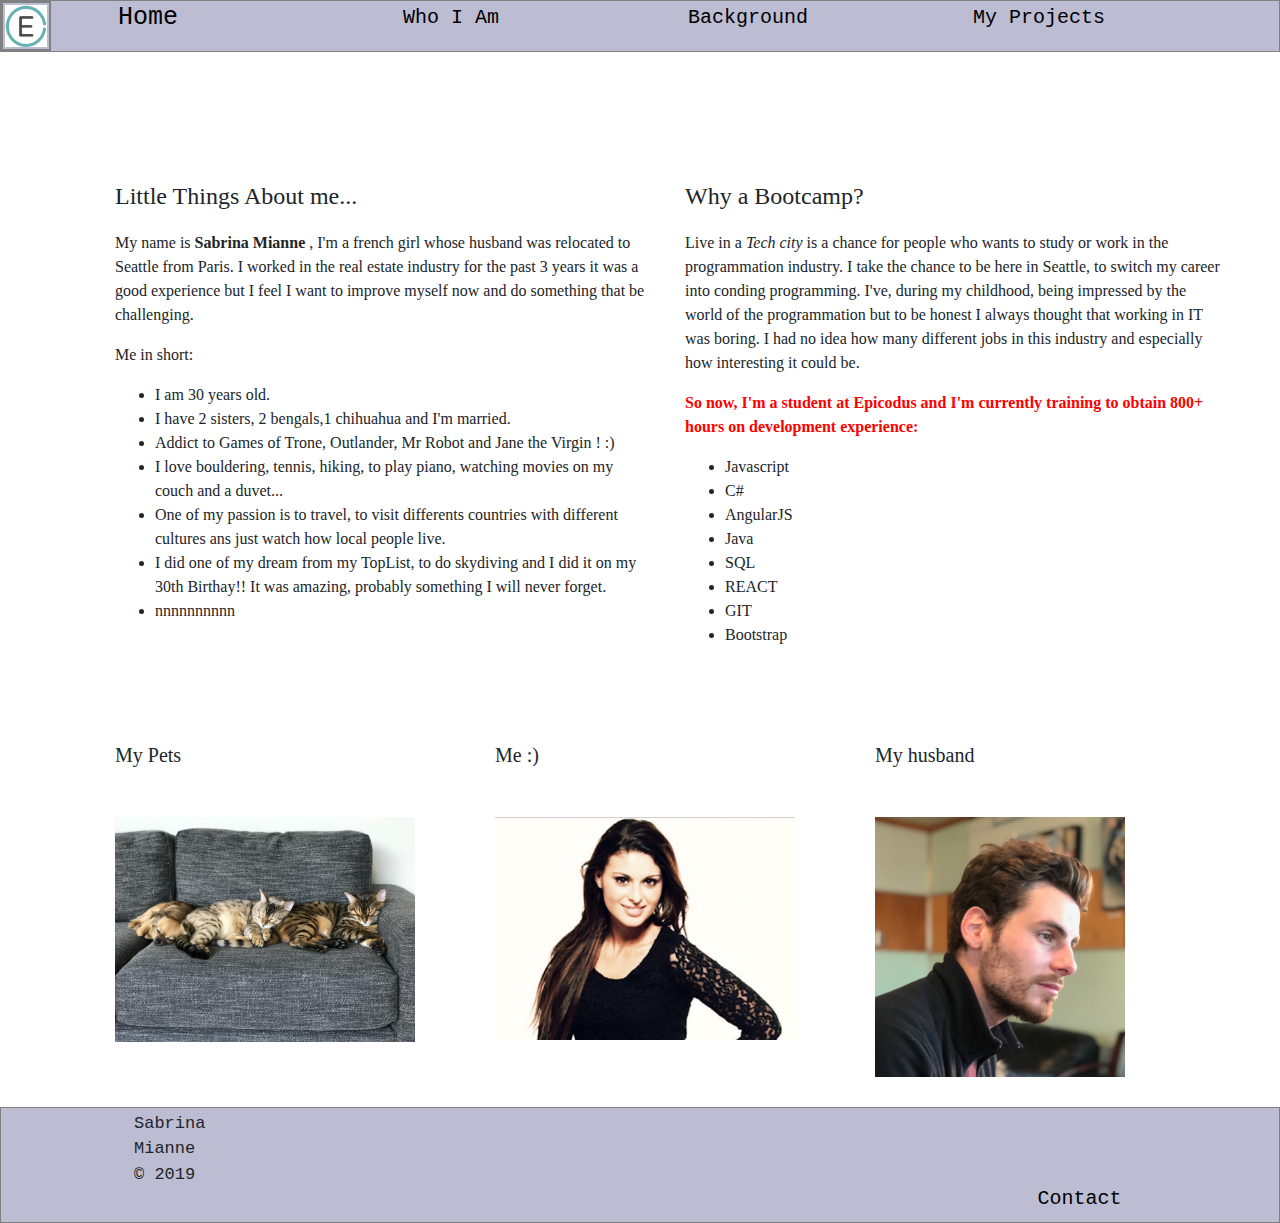
<file: index.html>
<!DOCTYPE html>
<html>
  <head>
    <link href="css/bootstrap.css" rel="stylesheet" type="text/css" media="all">
    <link href="css/styles.css" rel="stylesheet" type="text/css" media="all">
    <title>Landing page Epicodus Portfolio</title>
    <link rel="shortcut icon" href="img/sk.ico" type="image/x-icon">
      <div class="sidebar-sticky">
        <img src="img/eico.png" alt="Image" width="45">
      </div>
      <div class="boxmodel">
        <div class="container">
          <div class="row">
            <div class="col-md-3">
              <h5><a href="../week-1-rev/index.html">Home</a></h5>
            </div>
            <div class="col-md-3">
              <p><a href="../week-1-rev/about-me.html">Who I Am</a></p>
            </div>
            <div class="col-md-3">
              <p><a href="../week-1-rev/bg.html">Background</a></p>
            </div>
            <div class="col-md-3">
              <p><a href="../week-1-rev/mypr.html">My Projects</a></p>
            </div>
          </div>
      </div>
    </div>
  </head>

  <body>
<!-- First part of the body -->
    <div class="container">
      <div class="row">
        <div class="col-md-6" id="left-text">
          <h4 class="boxed-headline-left">Little Things About me...</h4>
          <p> My name is<strong> Sabrina Mianne </strong>, I'm a french girl whose husband was relocated to Seattle from Paris.
          I worked in the real estate industry for the past 3 years it was a good experience but I feel I want
          to improve myself now and do something that be challenging.</p>
          <p>Me in short:</p>
            <ul>
              <li> I am 30 years old.</li>
              <li>I have 2 sisters, 2 bengals,1 chihuahua and I'm married.</li>
              <li> Addict to Games of Trone, Outlander, Mr Robot and Jane the Virgin ! :)</li>
              <li> I love bouldering, tennis, hiking, to play piano, watching movies on my couch and a duvet... </li>
              <li>One of my passion is to travel, to visit differents countries with different cultures ans just watch how local people live. </li>
              <li> I did one of my dream from my TopList, to do skydiving and I did it on my 30th Birthay!! It was amazing,
              probably something I will never forget.
              <li>nnnnnnnnnn</li>
            </ul>

        </div>
        <div class="col-md-6" id="right-text">
          <h4 class="boxed-headline-right"> Why a Bootcamp? </h4>
          <p> Live in a <em> Tech city </em>is a chance for people who wants to study or work in the programmation industry.
          I take the chance to be here in Seattle, to switch my career into conding programming.
          I've, during my childhood, being impressed by the world of the programmation but to be honest I always thought that working
          in IT was boring. I had no idea how many different jobs in this industry and especially how interesting it could be.
          </p>
          <p><span class="special">So now, I'm a student at Epicodus and I'm currently training to obtain 800+ hours on development experience:</span>
          </p>
          <ul>
            <li>Javascript</li>
            <li>C#</li>
            <li>AngularJS</li>
            <li>Java</li>
            <li>SQL</li>
            <li>REACT</li>
            <li>GIT</li>
            <li>Bootstrap</li>
          </ul>
        </div>
      </div>
    </div>
<!-- Second part of the body  -->
    <div class="container">
      <div class="row">
        <div class="col-md-4" id="pic-left">
          <h4 class="boxed-headline2-l"> My Pets</h4>
          <img src="img/pets.jpeg" alt="My Pets" width="300px">
        </div>
        <div class="col-md-4" id="pic-middle">
          <h4 class="boxed-headline2-m"> Me :)</h4>
          <img src="img/me.jpeg" alt="Me" width="300px">
        </div>
        <div class="col-md-2" id="pic-right">
          <h4 class="boxed-headline2-r"> My husband </h4>
          <img src="img/hus.jpeg" alt="My husband" width="250px">
        </div>
      </div>
    </div>
<!-- Third part of the site -->
    <div class="boxmodel-2">
      <div class="container">
        <div clas="row">
          <div class="col-md-1" id="contact-right">
            <p> Sabrina Mianne © 2019 </p>
          </div>
          <div class="col-md-11" id="contact-right">
            <h5><a href="../week-1-rev/contact.html">Contact</a></h5>
          </div>
        </div>
      </div>
    </div>

  </body>
</html>
</file>
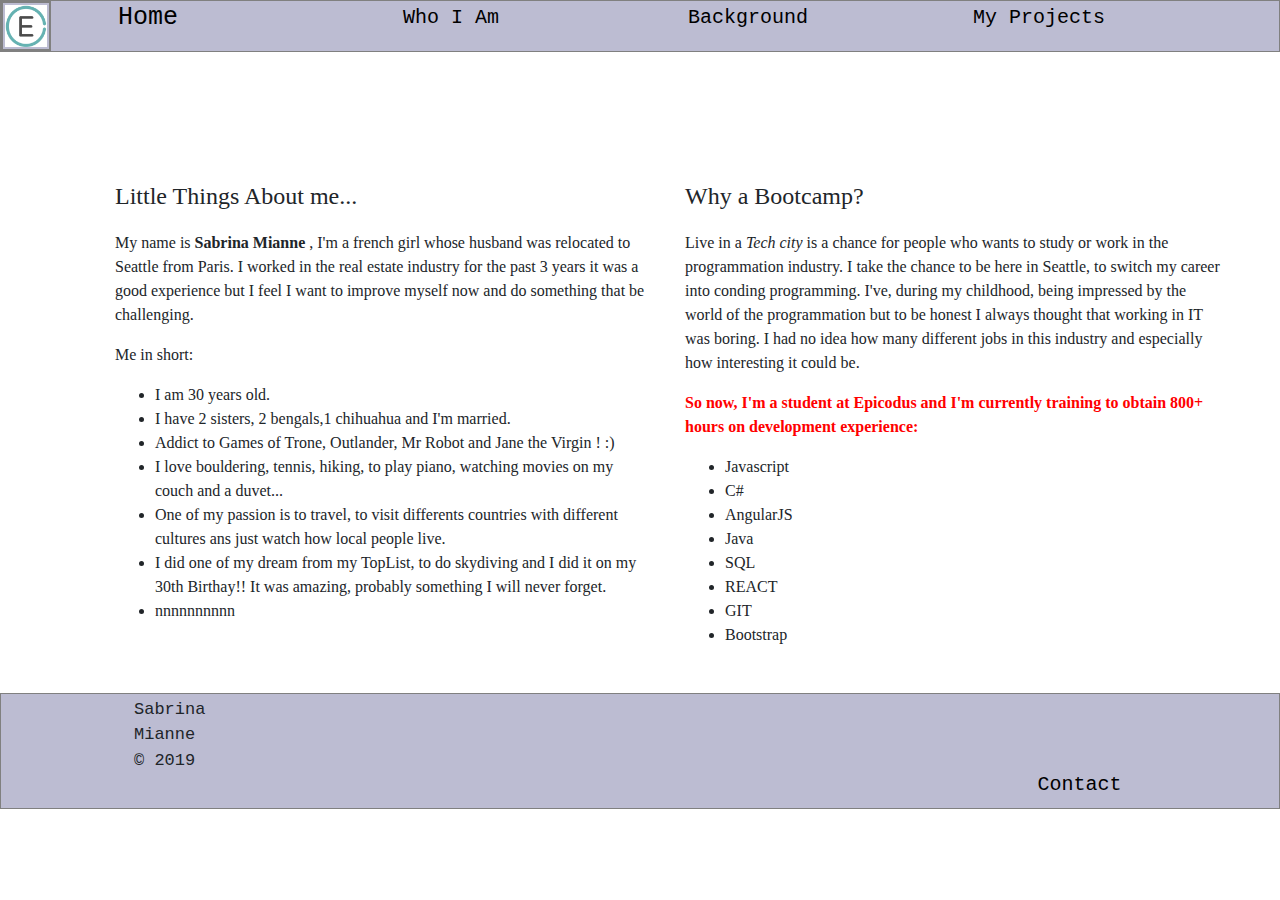
<file: about-me.html>
<!DOCTYPE html>
<html>
  <head>
    <link href="css/bootstrap.css" rel="stylesheet" type="text/css" media="all">
    <link href="css/styles.css" rel="stylesheet" type="text/css" media="all">
    <title>Landing page Epicodus Portfolio</title>
    <link rel="shortcut icon" href="img/sk.ico" type="image/x-icon">
      <div class="sidebar-sticky">
        <img src="img/eico.png" alt="Image" width="45">
      </div>
      <div class="boxmodel">
        <div class="container">
          <div class="row">
            <div class="col-md-3">
              <h5><a href="../week-1-rev/index.html">Home</a></h5>
            </div>
            <div class="col-md-3">
              <p><a href="../week-1-rev/about-me.html">Who I Am</a></p>
            </div>
            <div class="col-md-3">
              <p><a href="../week-1-rev/bg.html">Background</a></p>
            </div>
            <div class="col-md-3">
              <p><a href="../week-1-rev/mypr.html">My Projects</a></p>
            </div>
          </div>
      </div>
    </div>
  </head>

  <body>
    <div class="container">
      <div class="row">
        <div class="col-md-6" id="left-text">
          <h4 class="boxed-headline-left">Little Things About me...</h4>
          <p> My name is<strong> Sabrina Mianne </strong>, I'm a french girl whose husband was relocated to Seattle from Paris.
          I worked in the real estate industry for the past 3 years it was a good experience but I feel I want
          to improve myself now and do something that be challenging.</p>
          <p>Me in short:</p>
            <ul>
              <li> I am 30 years old.</li>
              <li>I have 2 sisters, 2 bengals,1 chihuahua and I'm married.</li>
              <li> Addict to Games of Trone, Outlander, Mr Robot and Jane the Virgin ! :)</li>
              <li> I love bouldering, tennis, hiking, to play piano, watching movies on my couch and a duvet... </li>
              <li>One of my passion is to travel, to visit differents countries with different cultures ans just watch how local people live. </li>
              <li> I did one of my dream from my TopList, to do skydiving and I did it on my 30th Birthay!! It was amazing,
              probably something I will never forget.
              <li>nnnnnnnnnn</li>
            </ul>

        </div>
        <div class="col-md-6" id="right-text">
          <h4 class="boxed-headline-right"> Why a Bootcamp? </h4>
          <p> Live in a <em> Tech city </em>is a chance for people who wants to study or work in the programmation industry.
          I take the chance to be here in Seattle, to switch my career into conding programming.
          I've, during my childhood, being impressed by the world of the programmation but to be honest I always thought that working
          in IT was boring. I had no idea how many different jobs in this industry and especially how interesting it could be.
          </p>
          <p><span class="special">So now, I'm a student at Epicodus and I'm currently training to obtain 800+ hours on development experience:</span>
          </p>
          <ul>
            <li>Javascript</li>
            <li>C#</li>
            <li>AngularJS</li>
            <li>Java</li>
            <li>SQL</li>
            <li>REACT</li>
            <li>GIT</li>
            <li>Bootstrap</li>
          </ul>
        </div>
      </div>
    </div>


    <div class="boxmodel-2">
      <div class="container">
        <div clas="row">
          <div class="col-md-1" id="contact-right">
            <p> Sabrina Mianne © 2019 </p>
          </div>
          <div class="col-md-11" id="contact-right">
            <h5><a href="../week-1-rev/contact.html">Contact</a></h5>
          </div>
        </div>
      </div>
    </div>

  </body>
</html>
</file>
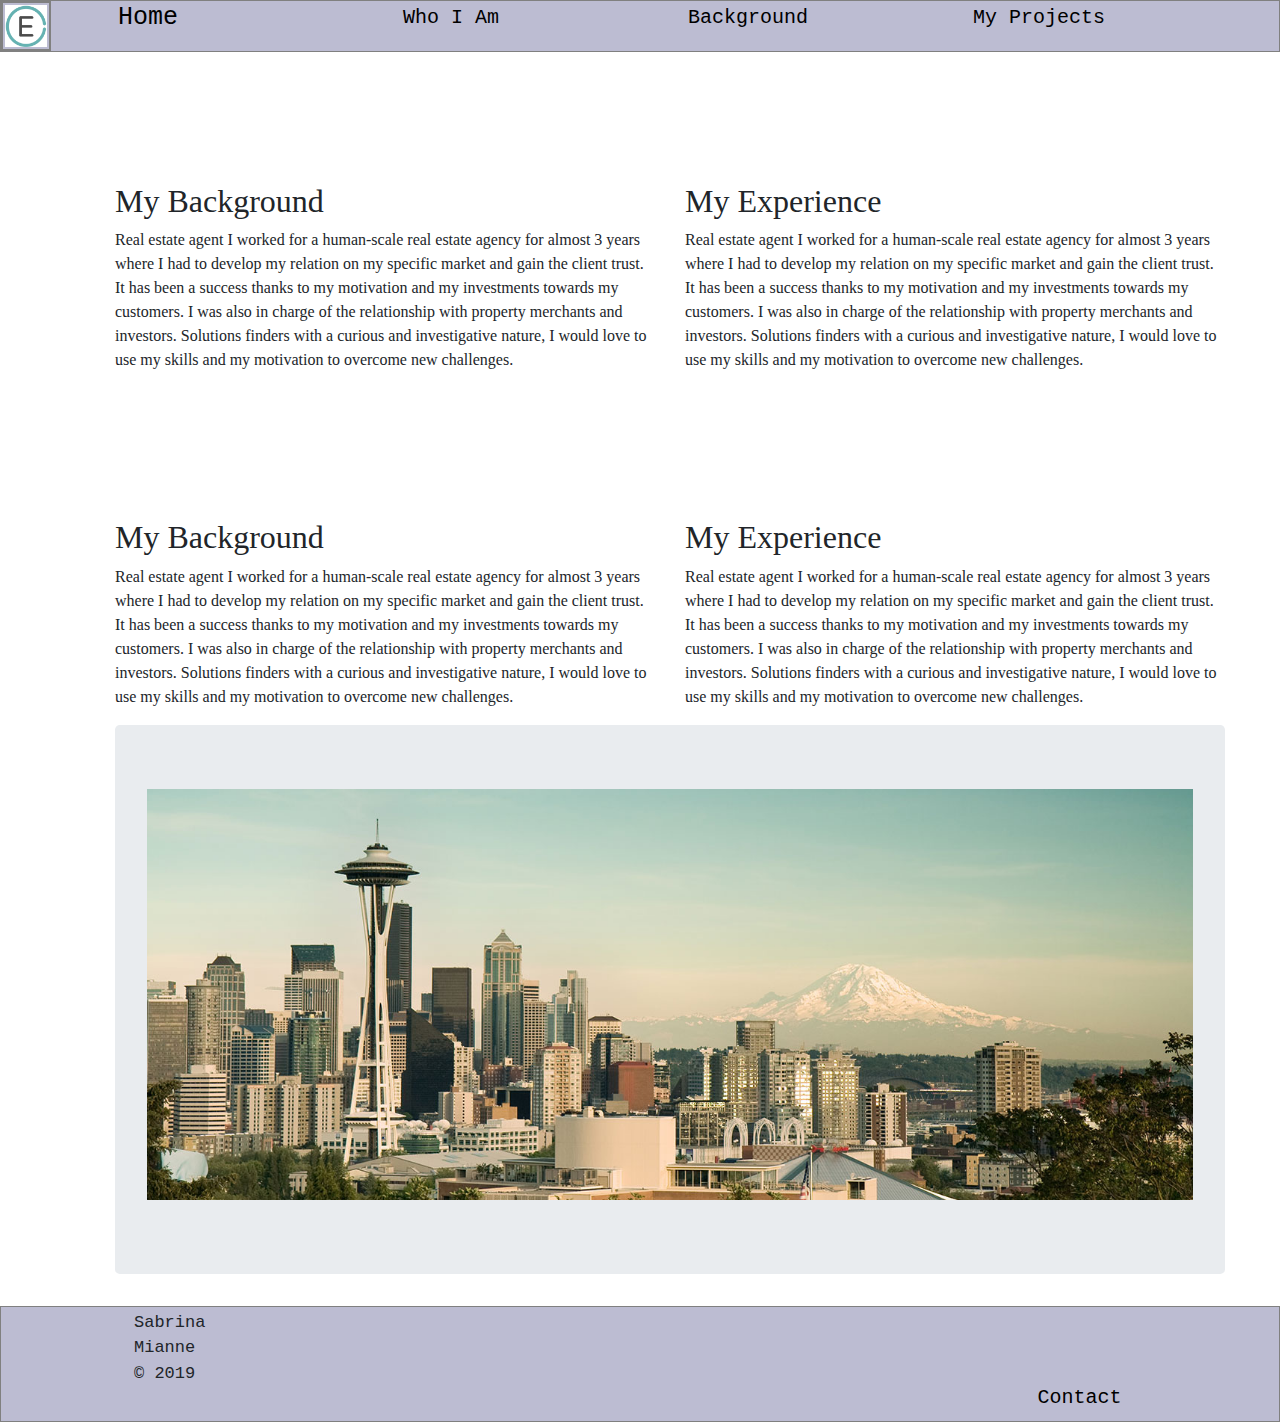
<file: bg.html>
<!DOCTYPE html>
<html>
  <head>
    <link href="css/bootstrap.css" rel="stylesheet" type="text/css" media="all">
    <link href="css/styles.css" rel="stylesheet" type="text/css" media="all">
    <title>Landing page Epicodus Portfolio</title>
    <link rel="shortcut icon" href="img/sk.ico" type="image/x-icon">
      <div class="sidebar-sticky">
        <img src="img/eico.png" alt="Image" width="45">
      </div>
      <div class="boxmodel">
        <div class="container">
          <div class="row">
            <div class="col-md-3">
              <h5><a href="../week-1-rev/index.html">Home</a></h5>
            </div>
            <div class="col-md-3">
              <p><a href="../week-1-rev/about-me.html">Who I Am</a></p>
            </div>
            <div class="col-md-3">
              <p><a href="../week-1-rev/bg.html">Background</a></p>
            </div>
            <div class="col-md-3">
              <p><a href="../week-1-rev/mypr.html">My Projects</a></p>
            </div>
          </div>
      </div>
    </div>
  </head>


  <body>
    <div class="container">
      <div class="row">
        <div class="col-md-6" id="bg">
          <h2>My Background</h2>
          <p>Real estate agent
          I worked for a human-scale real estate agency for almost 3 years where I had to develop my relation on my specific market and gain
          the client trust. It has been a success thanks to my motivation and my investments towards my customers. I was also in charge of the
          relationship with property merchants and investors.
          Solutions finders with a curious and investigative nature, I would love to use my skills and my motivation to overcome new
          challenges.
          </p>
        </div>

        <div class="col-md-6" id="ex">
          <h2>My Experience</h2>
          <p>Real estate agent
          I worked for a human-scale real estate agency for almost 3 years where I had to develop my relation on my specific market
          and gain the client trust. It has been a success thanks to my motivation and my investments towards my customers. I was also in charge of the
          relationship with property merchants and investors.
          Solutions finders with a curious and investigative nature, I would love to use my skills and my motivation to overcome new challenges.
          </p>
        </div>
      </div>
    </div>
     <div class="container">
      <div class="row">
        <div class="col-md-6" id="bg">
          <h2>My Background</h2>
          <p>Real estate agent
          I worked for a human-scale real estate agency for almost 3 years where I had to develop my relation on my specific market and gain
          the client trust. It has been a success thanks to my motivation and my investments towards my customers. I was also in charge of the
          relationship with property merchants and investors.
          Solutions finders with a curious and investigative nature, I would love to use my skills and my motivation to overcome new
          challenges.
          </p>
        </div>

        <div class="col-md-6" id="ex">
          <h2>My Experience</h2>
          <p>Real estate agent
          I worked for a human-scale real estate agency for almost 3 years where I had to develop my relation on my specific market
          and gain the client trust. It has been a success thanks to my motivation and my investments towards my customers. I was also in charge of the
          relationship with property merchants and investors.
          Solutions finders with a curious and investigative nature, I would love to use my skills and my motivation to overcome new challenges.
          </p>
        </div>
      </div>
    </div> 
    <div class="container">
      <div class="jumbotron">
        <img class="imgg" src="img/sea.jpeg">
     </div class="container">
      </div>
    <div>
    <div class="boxmodel-2">
      <div class="container">
        <div clas="row">
          <div class="col-md-1" id="contact-right">
            <p> Sabrina Mianne © 2019 </p>
          </div>
          <div class="col-md-11" id="contact-right">
            <h5><a href="../week-1-rev/contact.html">Contact</a></h5>
          </div>
        </div>
      </div>
    </div>
    
  </body>
</html>
</file>
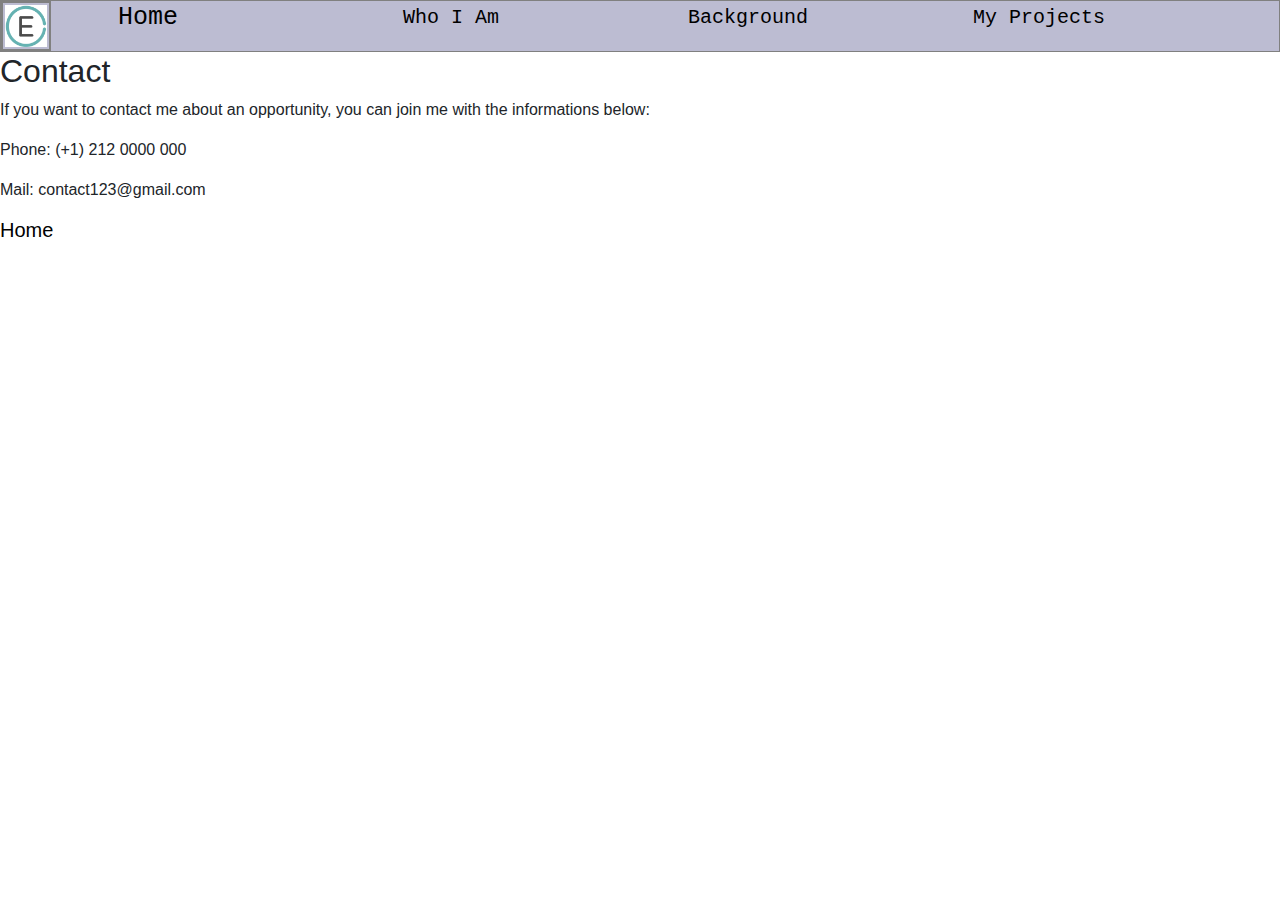
<file: contact.html>
<!DOCTYPE html>
<html>
  <head>
    <link href="css/bootstrap.css" rel="stylesheet" type="text/css" media="all">
    <link href="css/styles.css" rel="stylesheet" type="text/css" media="all">
    <title>Landing page Epicodus Portfolio</title>
    <link rel="shortcut icon" href="img/sk.ico" type="image/x-icon">
      <div class="sidebar-sticky">
        <img src="img/eico.png" alt="Image" width="45">
      </div>
      <div class="boxmodel">
        <div class="container">
          <div class="row">
            <div class="col-md-3">
              <h5><a href="../week-1-rev/index.html">Home</a></h5>
            </div>
            <div class="col-md-3">
              <p><a href="../week-1-rev/about-me.html">Who I Am</a></p>
            </div>
            <div class="col-md-3">
              <p><a href="../week-1-rev/bg.html">Background</a></p>
            </div>
            <div class="col-md-3">
              <p><a href="../week-1-rev/mypr.html">My Projects</a></p>
            </div>
          </div>
      </div>
    </div>
  </head>



  <body>
    <h2> Contact </h2>
    <p> If you want to contact me about an opportunity, you can join me with the informations below: </p>
    <p> Phone: (+1) 212 0000 000 </p>
    <p> Mail: contact123@gmail.com </p>

    <h5><a href="../week-1-rev/index.html">Home</a></h5>


  </body>
</html>
</file>
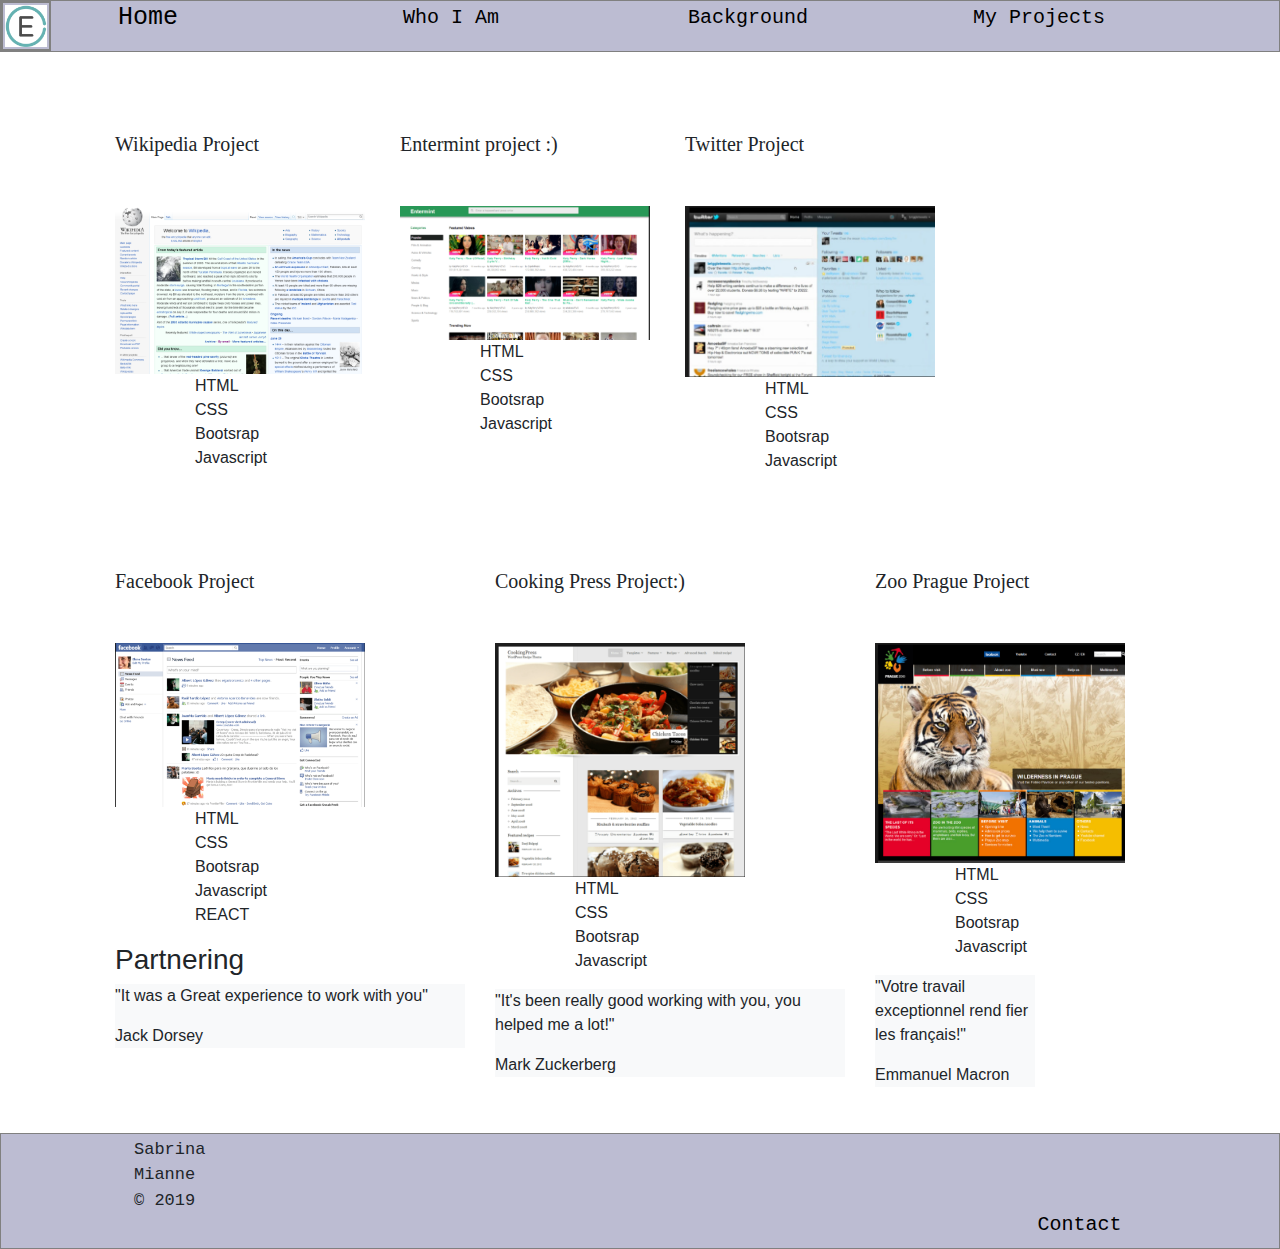
<file: mypr.html>
<!DOCTYPE html>
<html>
  <head>
    <link href="css/bootstrap.css" rel="stylesheet" type="text/css" media="all">
    <link href="css/styles.css" rel="stylesheet" type="text/css" media="all">
    <title>Landing page Epicodus Portfolio</title>
    <link rel="shortcut icon" href="img/sk.ico" type="image/x-icon">
      <div class="sidebar-sticky">
        <img src="img/eico.png" alt="Image" width="45">
      </div>
      <div class="boxmodel">
        <div class="container">
          <div class="row">
            <div class="col-md-3">
              <h5><a href="../week-1-rev/index.html">Home</a></h5>
            </div>
            <div class="col-md-3">
              <p><a href="../week-1-rev/about-me.html">Who I Am</a></p>
            </div>
            <div class="col-md-3">
              <p><a href="../week-1-rev/bg.html">Background</a></p>
            </div>
            <div class="col-md-3">
              <p><a href="../week-1-rev/mypr.html">My Projects</a></p>
            </div>
          </div>
      </div>
    </div>
  </head>
  <body>
    <div class="container">
      <div class="row">
        <div class="col-md-3" id="pic-left">
          <h4 class="boxed-headline2-l"> Wikipedia Project </h4>
          <img src="img/s.png" alt="Wikipedia" width="250px">
          <ul>
            <ol>HTML</ol>
            <ol>CSS</ol>
            <ol>Bootsrap</ol>
            <ol>Javascript</ol>
          </ul>
        </div>
        <div class="col-md-3" id="pic-middle">
          <h4 class="boxed-headline2-m"> Entermint project :)</h4>
          <img src="img/s1.png" alt="Entermint" width="250px">
          <ul>
            <ol>HTML</ol>
            <ol>CSS</ol>
            <ol>Bootsrap</ol>
            <ol>Javascript</ol>
          </ul>
        </div>
        <div class="col-md-3" id="pic-right">
          <h4 class="boxed-headline2-r"> Twitter Project</h4>
          <img src="img/s2.png" alt="Twitter" width="250px">
          <ul>
            <ol>HTML</ol>
            <ol>CSS</ol>
            <ol>Bootsrap</ol>
            <ol>Javascript</ol>
          </ul>
        </div>
      </div>
    </div>
    
    <div class="container">
      <div class="row">
        <div class="col-md-4" id="pic-left">
          <h4 class="boxed-headline2-l"> Facebook Project</h4>
          <img src="img/s3.png" alt="Facebook" width="250px">
          <ul>
            <ol>HTML</ol>
            <ol>CSS</ol>
            <ol>Bootsrap</ol>
            <ol>Javascript</ol>
            <ol>REACT</ol>
          </ul>
           <h3>Partnering</h3>
           <blockquote class="bg-light">
            <p>"It was a Great experience to work with you"</p>
            <footer>Jack Dorsey</footer>
           </blockquote>
        </div>
        <div class="col-md-4" id="pic-middle">
          <h4 class="boxed-headline2-m"> Cooking Press Project:)</h4>
          <img src="img/s4.png" alt="Cooking Press" width="250px">
          <ul>
            <ol>HTML</ol>
            <ol>CSS</ol>
            <ol>Bootsrap</ol>
            <ol>Javascript</ol>
          </ul>
          <blockquote class="bg-light">
            <p>"It's been really good working with you, you helped me a lot!"</p>
            <footer>Mark Zuckerberg</footer>
          </blockquote>
        </div>
        <div class="col-md-2" id="pic-right">
          <h4 class="boxed-headline2-r"> Zoo Prague Project </h4>
          <img src="img/s5.png" alt="Zoo Prague" width="250px">
          <ul>
            <ol>HTML</ol>
            <ol>CSS</ol>
            <ol>Bootsrap</ol>
            <ol>Javascript</ol>
          </ul>
          <blockquote class="bg-light">
            <p>"Votre travail exceptionnel rend fier les français!"</p>
            <footer>Emmanuel Macron</footer>
          </blockquote>
        </div>
      </div>
    </div>
     <div class="boxmodel-2">
      <div class="container">
        <div clas="row">
          <div class="col-md-1" id="contact-right">
            <p> Sabrina Mianne © 2019 </p>
          </div>
          <div class="col-md-11" id="contact-right">
            <h5><a href="../week-1-rev/contact.html">Contact</a></h5>
          </div>
        </div>
      </div>
    </div>
    
  </body>
</html>
</file>
<file: css/styles.css>
a {
text-decoration: none;
color: black;
}

.boxmodel h5 {
  font-size: 25px;
}


.boxmodel {
  border: 1.5px solid grey;
  padding: 2px;
  background:  #66669970;
  font-family: "Courrier New", Courier, serif;
  font-size: 20px;
}

.container {
  margin-left: 100px;
}

#left-text {
  margin-top: 130px;
  font-family: "Times New Roman", Times,serif;
}

.boxed-headline-left {
  margin-bottom: 20px;
  font-family: "Times New Roman", Times,serif;
}

#right-text {
  margin-top: 130px;
  font-family: "Times New Roman", Times,serif;
}

.boxed-headline-right {
  margin-bottom: 20px;
  font-family: "Times New Roman", Times,serif;
}

[class^="boxed-headline2"] {
  margin-top: 80px;
  margin-bottom: 50px;
  font-family: fantasy;
  font-size: 20px;
  align-content: center;
}

.sidebar-sticky {
  background-color: blue
  position: fixed;
  float: left;
  width: 100px;
  height: 100%;
}

.sidebar-sticky img {
  border: 2px solid grey;
  padding: 2px;
  width: 50px;
  margin: 1px;
}

.boxmodel-2 {
  border: 1.5px solid grey;
  padding: 3px;
  background:  #66669970;
  margin-top: 30px;
}

.boxmodel-2 h5 {
  font-family: "Courrier New", Courier, serif;
  font-size: 20px;
  text-align-last: right;
}

.boxmodel-2 p {
  font-family: "Courrier New", Courier, serif;
  font-size: 17px;
  display: inline;
}

.special {
  color: red;
  font-weight: bold;
}

#bg {
  margin-top: 130px;
  font-family: "Times New Roman", Times,serif;
}

#ex{
  margin-top: 130px;
  font-family: "Times New Roman", Times,serif;
}

.imgg {
  width: 100%;
  padding-bottom: 10px;
}
</file>
